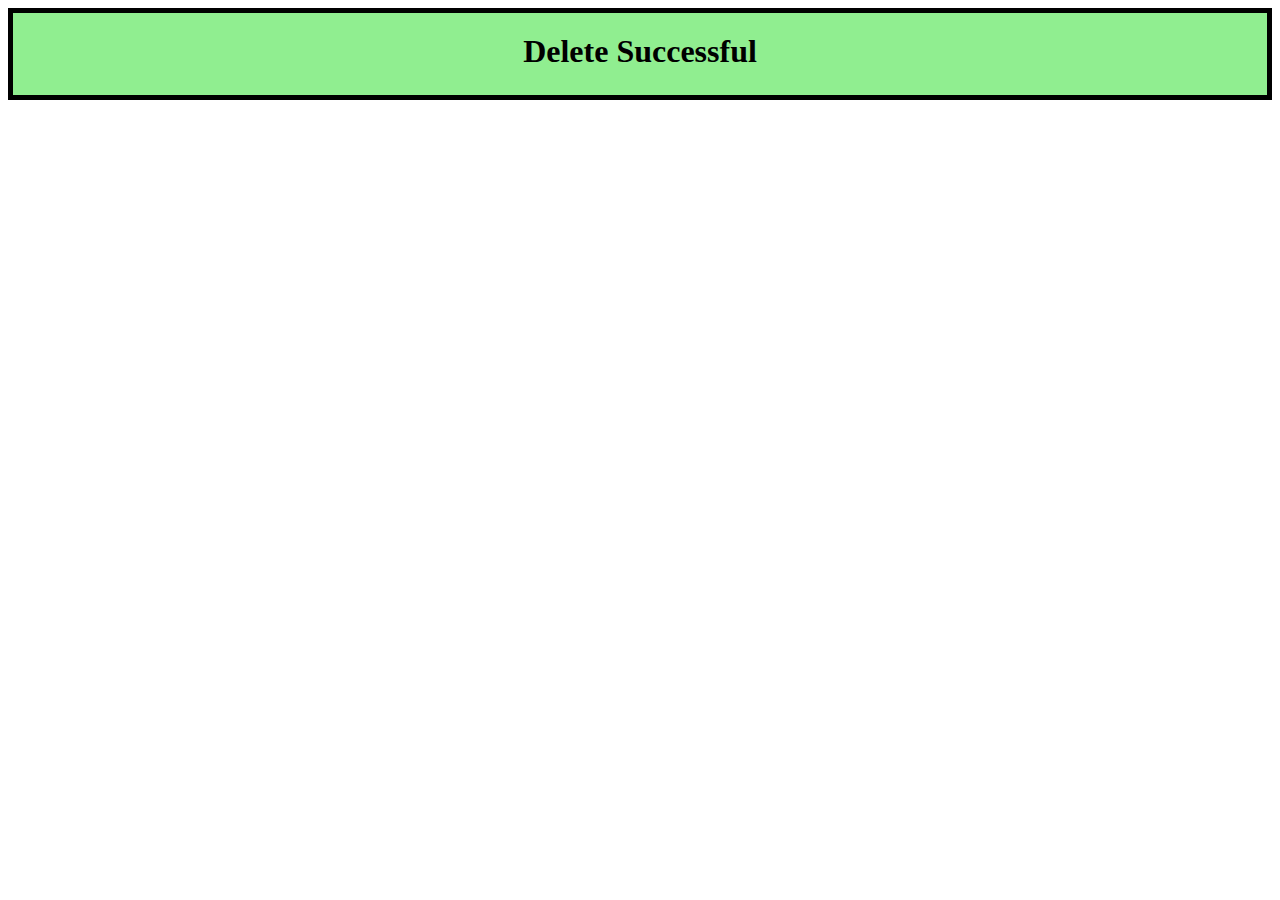
<file: app/templates/delete_successful.html>
<html>
<head>
    <style>
        div {
            border: 5px solid black;
            padding: 20px 50px 25px;
            background-color: lightgreen;
        }
    </style>
</head>
<body>

<h1>
    <div>
        <center>Delete Successful</center>
    </div>
</h1>

</body>
</html>
</file>
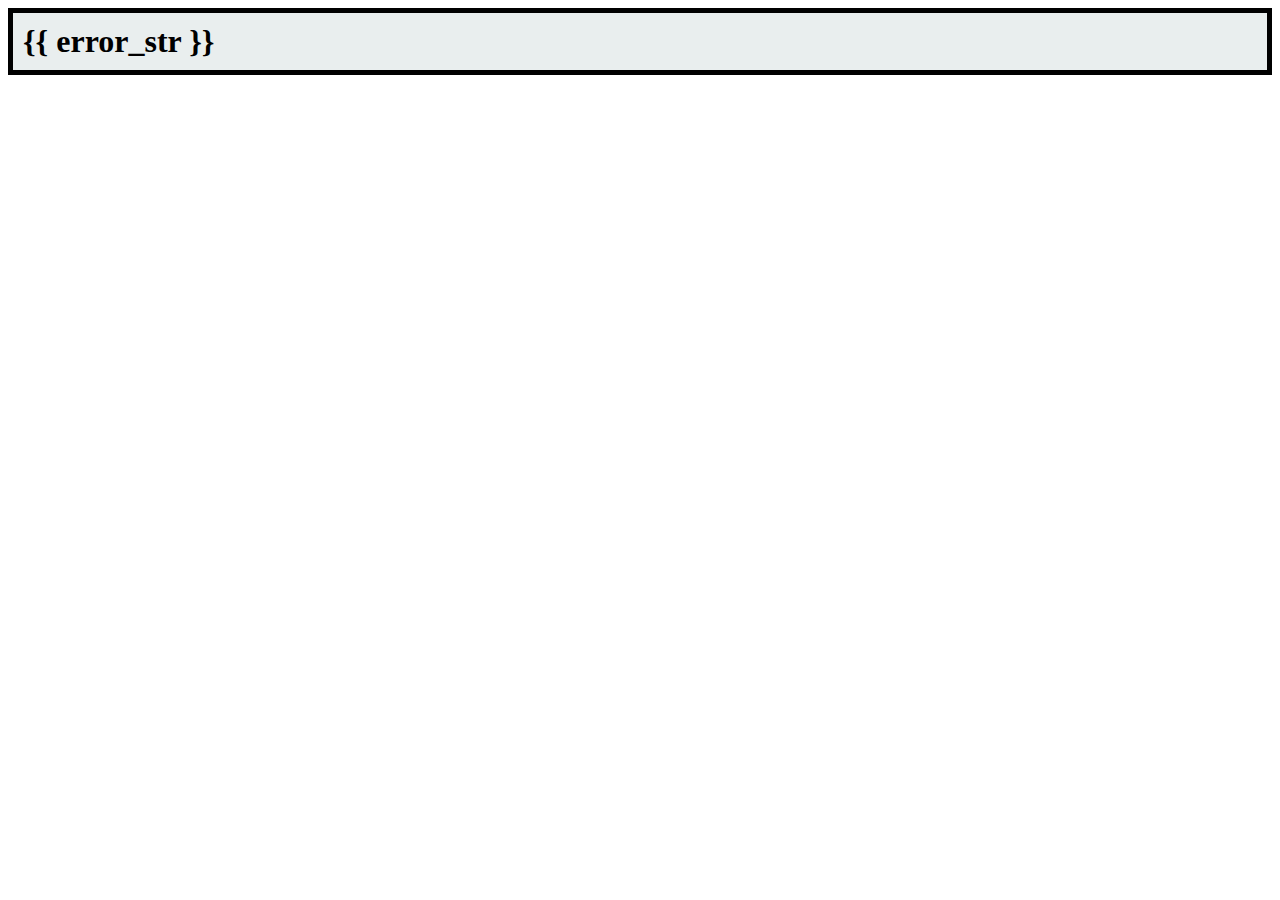
<file: app/templates/error_response.html>
<html>
<head>
    <style>
        div {
            border: 5px solid black;
            padding: 10px 10px 10px;
            background-color: #e9eeee;
        }
    </style>
</head>
<body>

<h1>
    <div>
       {{ error_str }}
    </div>
</h1>

</body>
</html>
</file>
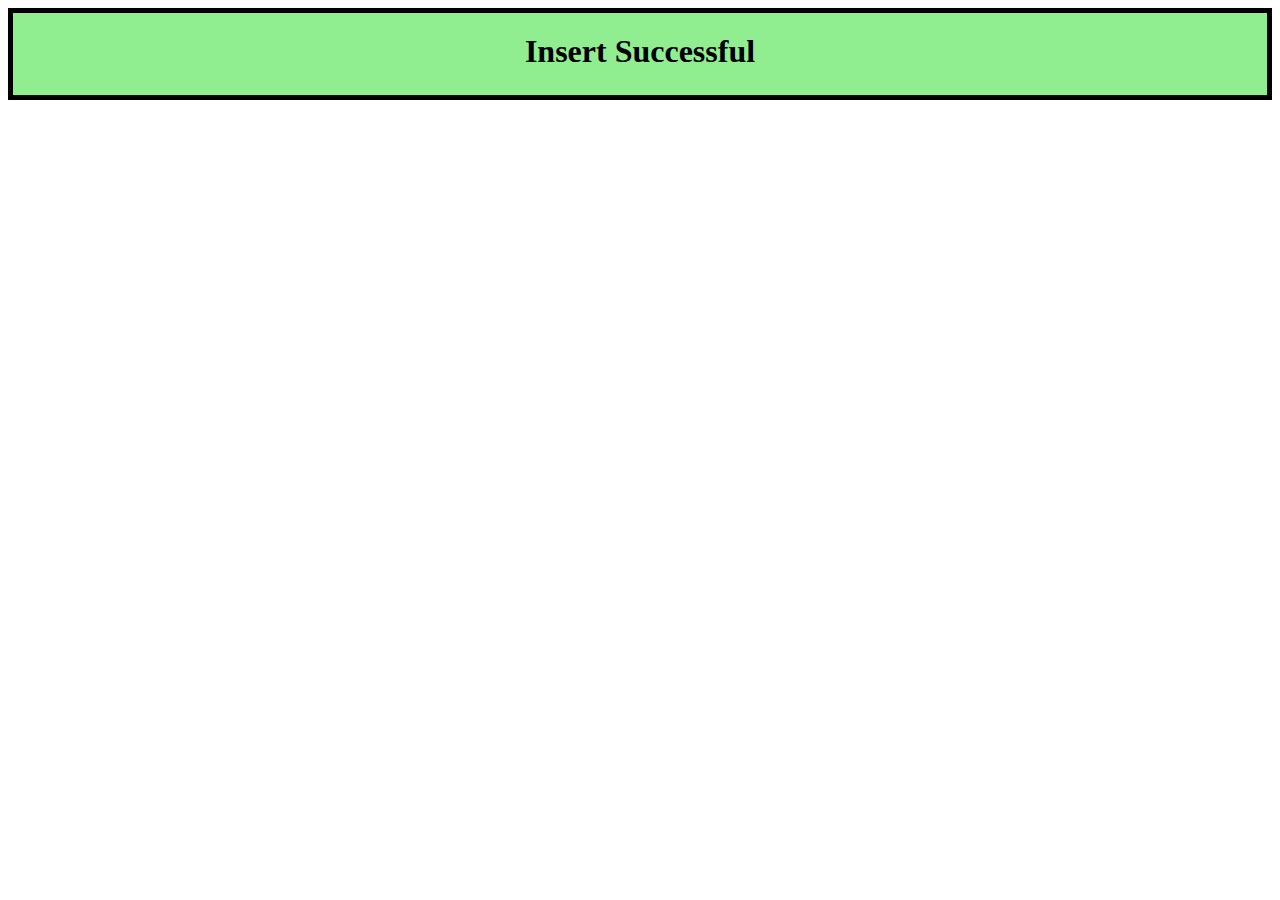
<file: app/templates/insert_successful.html>
<html>
<head>
    <style>
        div {
            border: 5px solid black;
            padding: 20px 50px 25px;
            background-color: lightgreen;
        }
    </style>
</head>
<body>

<h1>
    <div>
        <center>Insert Successful</center>
    </div>
</h1>

</body>
</html>
</file>
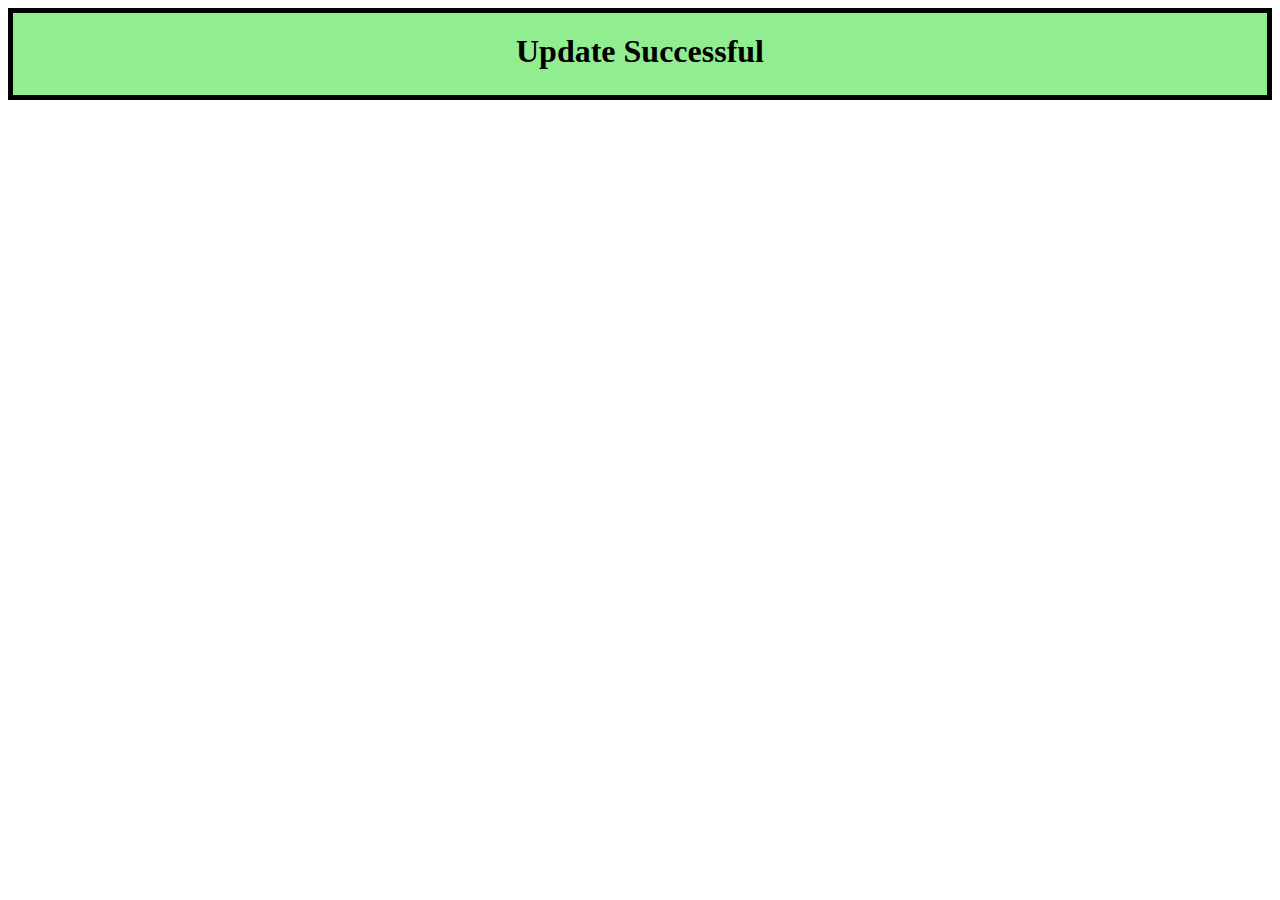
<file: app/templates/update_successful.html>
<html>
<head>
    <style>
        div {
            border: 5px solid black;
            padding: 20px 50px 25px;
            background-color: lightgreen;
        }
    </style>
</head>
<body>

<h1>
    <div>
        <center>Update Successful</center>
    </div>
</h1>

</body>
</html>
</file>
